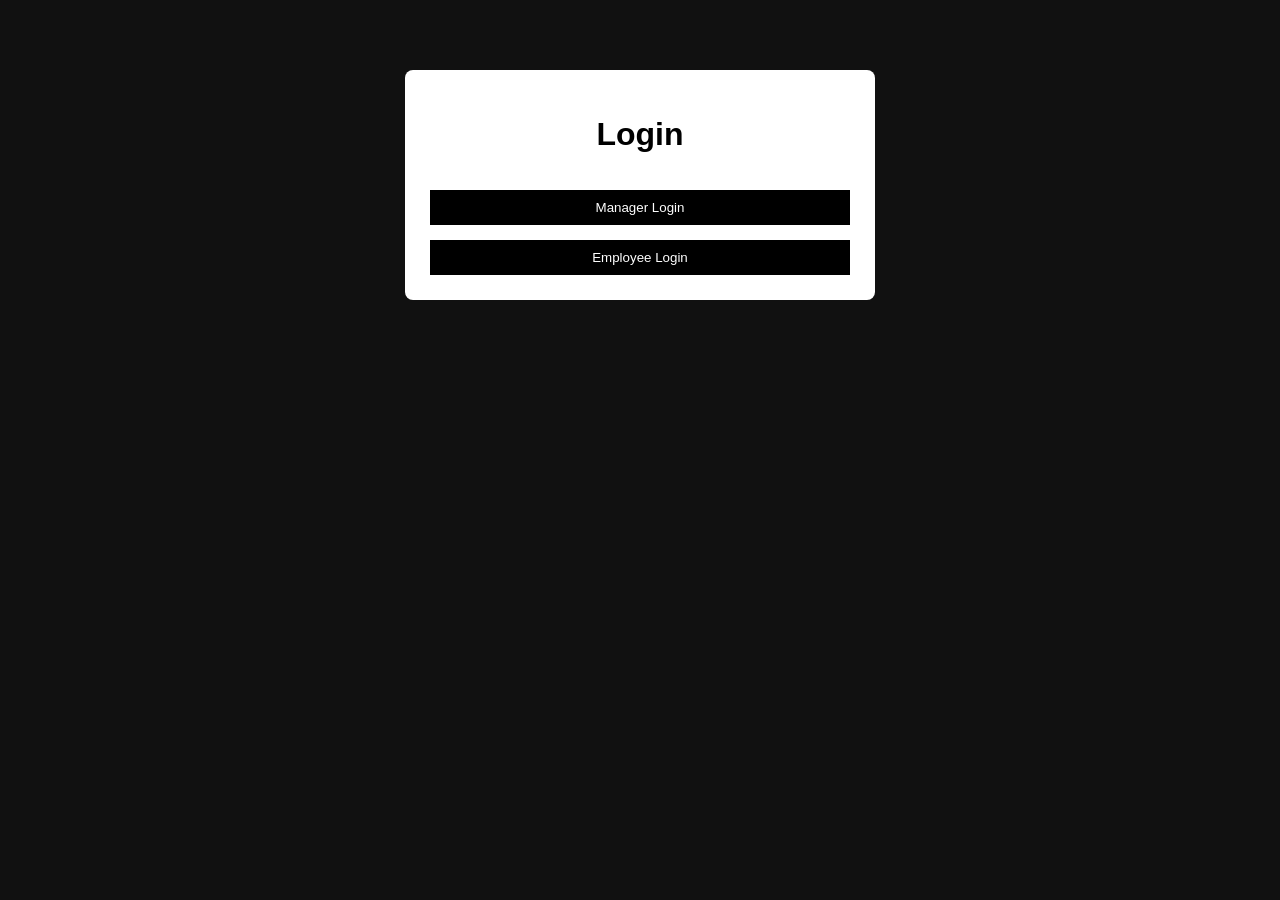
<file: ai_resume/index.html>
<!DOCTYPE html>
<html>
<head>
    <title>Login</title>
    <link rel="stylesheet" href="style.css">
</head>
<body>

<div class="container">
    <h1>Login</h1>
    <button onclick="login('manager')">Manager Login</button>
    <button onclick="login('employee')">Employee Login</button>
</div>

<script src="script.js"></script>
</body>
</html>
</file>
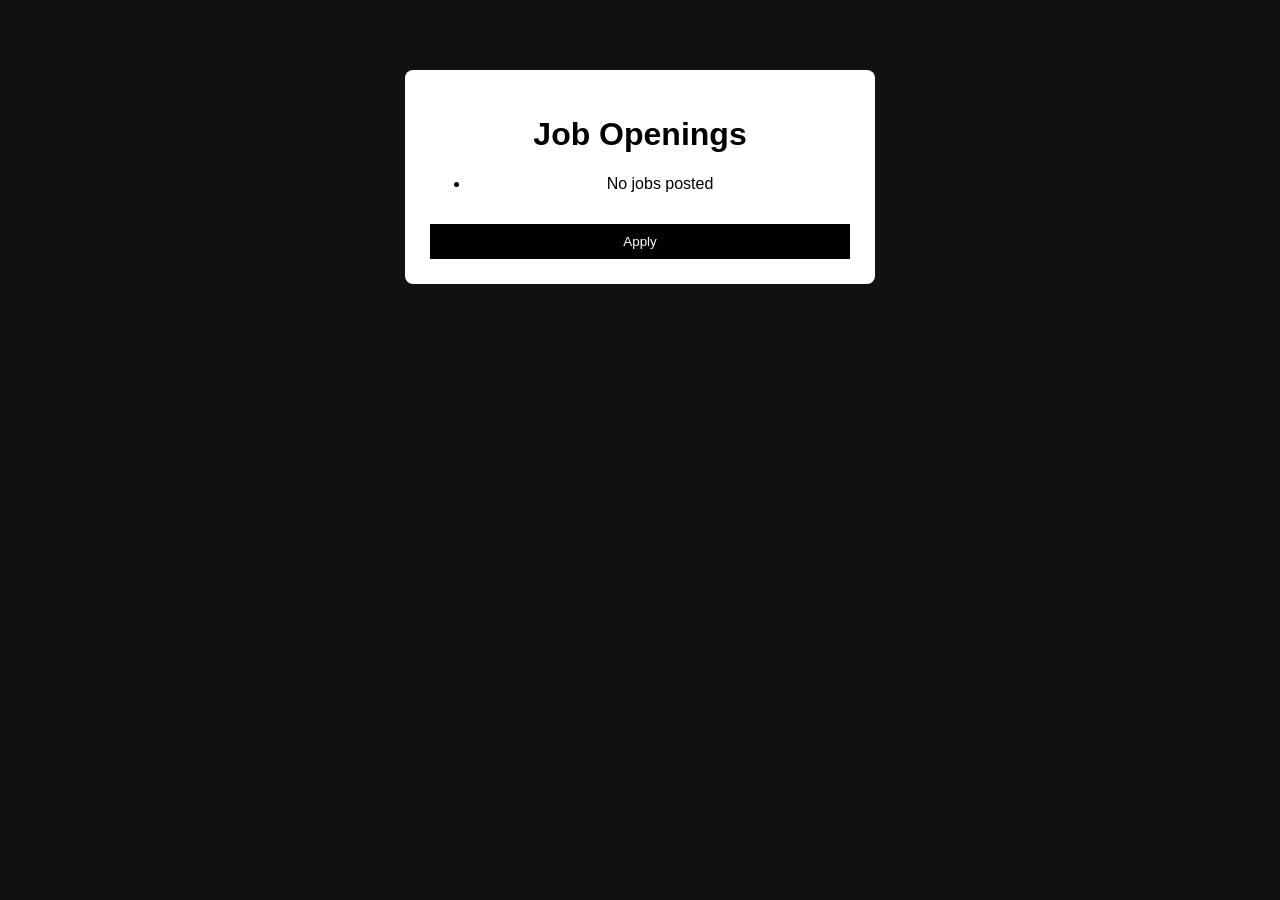
<file: ai_resume/feed.html>
<!DOCTYPE html>
<html>
<head>
    <title>Job Feed</title>
    <link rel="stylesheet" href="style.css">
</head>
<body>

<div class="container">
    <h1>Job Openings</h1>

    <ul id="jobSkills"></ul>

    <button onclick="applyJob()">Apply</button>
</div>

<script>
const skills = localStorage.getItem("jobSkills");
const ul = document.getElementById("jobSkills");

if (!skills) {
    ul.innerHTML = "<li>No jobs posted</li>";
} else {
    skills.split(",").forEach(s =>
        ul.innerHTML += `<li>${s.trim()}</li>`
    );
}

function applyJob() {
    window.location.href = "upload.html";
}
</script>

</body>
</html>
</file>
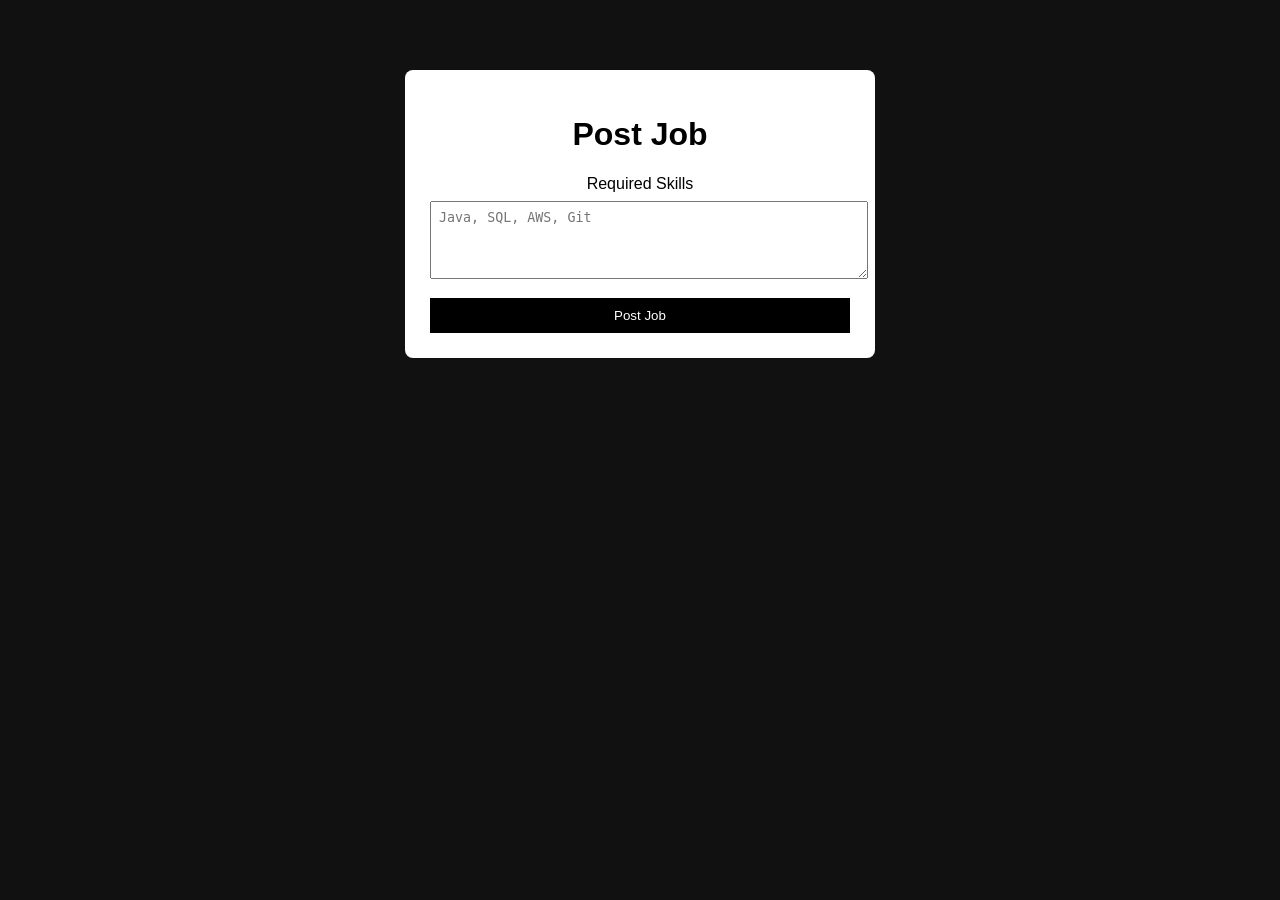
<file: ai_resume/manager.html>
<!DOCTYPE html>
<html>
<head>
    <title>Manager</title>
    <link rel="stylesheet" href="style.css">
</head>
<body>

<div class="container">
    <h1>Post Job</h1>

    <label>Required Skills</label>
    <textarea id="skills" rows="4"
        placeholder="Java, SQL, AWS, Git"></textarea>

    <button onclick="saveJob()">Post Job</button>
</div>

<script src="script.js"></script>
</body>
</html>
</file>
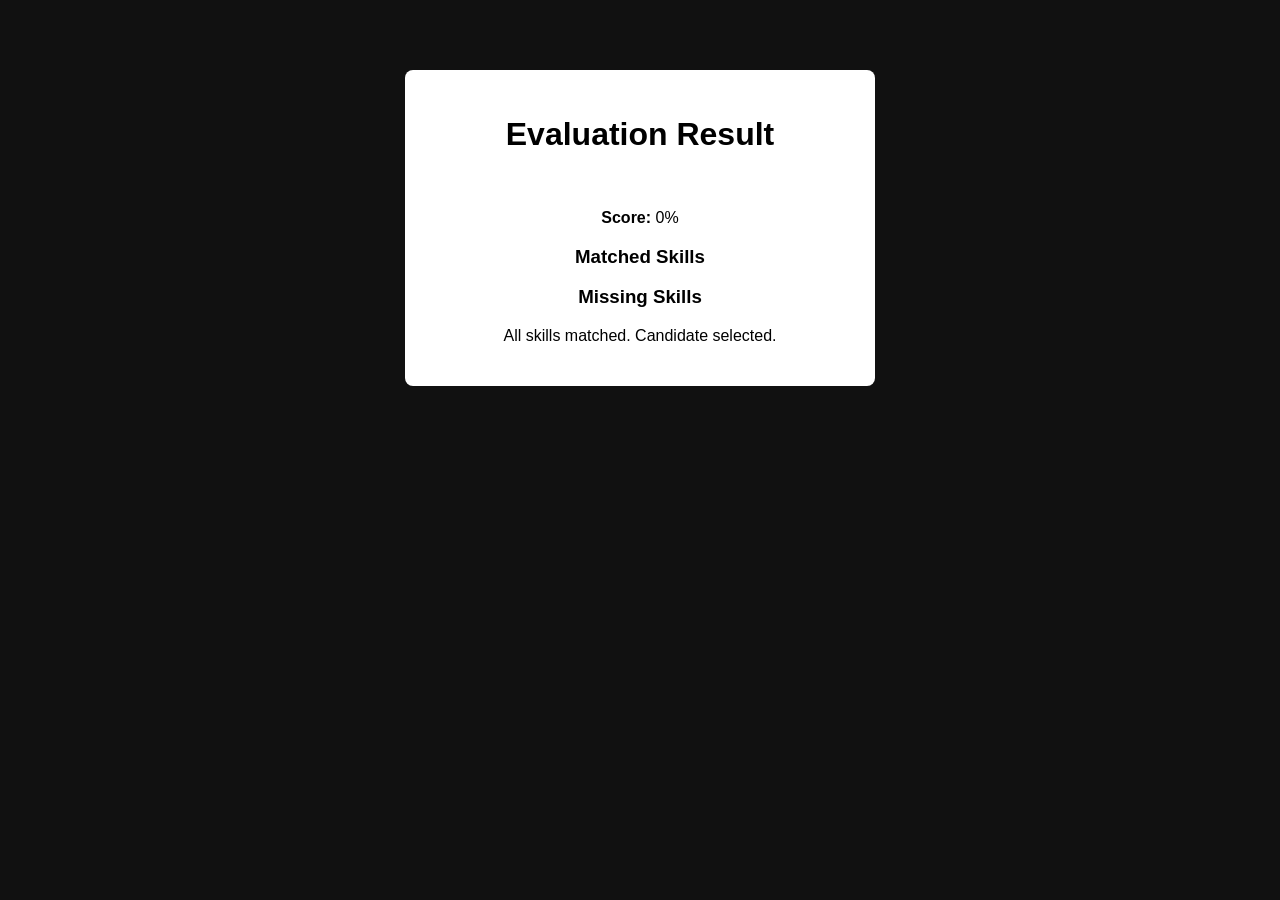
<file: ai_resume/result.html>
<!DOCTYPE html>
<html>
<head>
    <title>Result</title>
    <link rel="stylesheet" href="style.css">
</head>
<body>

<div class="container">
    <h1>Evaluation Result</h1>

    <img id="finalPhoto" style="width:100%; margin-bottom:10px;">

    <p><strong>Score:</strong> <span id="score"></span>%</p>

    <h3>Matched Skills</h3>
    <ul id="found"></ul>

    <h3>Missing Skills</h3>
    <ul id="missing"></ul>

    <p id="feedback"></p>
</div>

<script>
const found = JSON.parse(localStorage.getItem("found")) || [];
const missing = JSON.parse(localStorage.getItem("missing")) || [];
const confidence = JSON.parse(localStorage.getItem("confidence")) || {};
const score = localStorage.getItem("score") || 0;
const photo = localStorage.getItem("profilePhoto");

document.getElementById("score").innerText = score;

if (photo) document.getElementById("finalPhoto").src = photo;

found.forEach(s =>
    document.getElementById("found").innerHTML +=
    `<li>${s} — ${confidence[s]}</li>`
);

missing.forEach(s =>
    document.getElementById("missing").innerHTML += `<li>${s}</li>`
);

document.getElementById("feedback").innerText =
    missing.length === 0
    ? "All skills matched. Candidate selected."
    : "Improve missing skills to increase chances.";
</script>

</body>
</html>
</file>
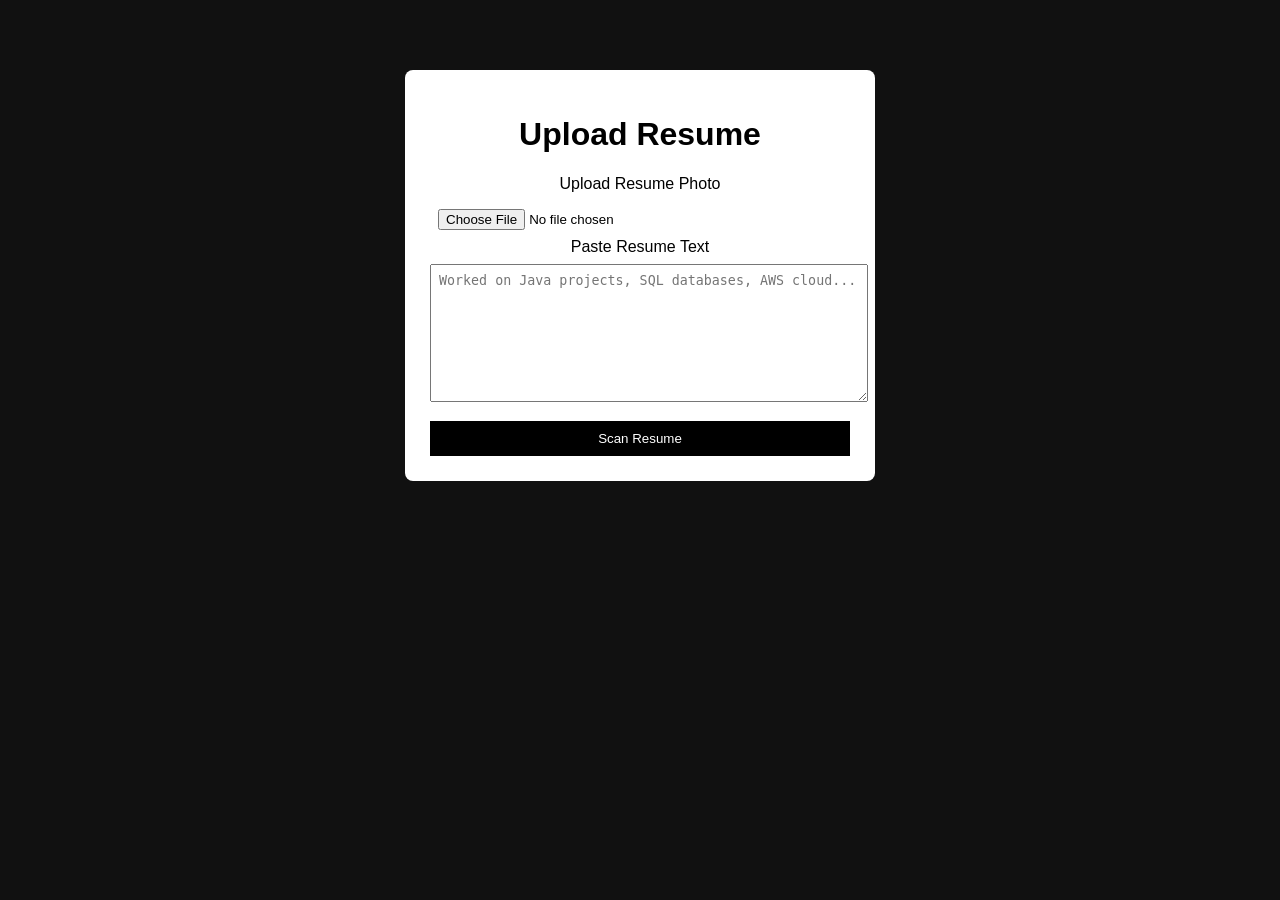
<file: ai_resume/upload.html>
<!DOCTYPE html>
<html>
<head>
    <title>Upload Resume</title>
    <link rel="stylesheet" href="style.css">
</head>
<body>

<div class="container">
    <h1>Upload Resume</h1>

    <label>Upload Resume Photo</label>
    <input type="file" accept="image/*" onchange="loadPhoto(event)">
    <img id="photoPreview" style="display:none; width:100%; margin-top:10px;">

    <label>Paste Resume Text</label>
    <textarea id="resumeText" rows="8"
    placeholder="Worked on Java projects, SQL databases, AWS cloud..."></textarea>

    <button onclick="scanResume()">Scan Resume</button>
</div>

<script src="script.js"></script>
</body>
</html>
</file>
<file: ai_resume/style.css>
body {
    font-family: Arial, sans-serif;
    background: #111;
    color: #fff;
    margin: 0;
}

.container {
    width: 420px;
    margin: 70px auto;
    background: #fff;
    color: #000;
    padding: 25px;
    border-radius: 8px;
    text-align: center;
}

textarea, input {
    width: 100%;
    padding: 8px;
    margin-top: 8px;
}

button {
    margin-top: 15px;
    padding: 10px;
    width: 100%;
    background: #000;
    color: #fff;
    border: none;
    cursor: pointer;
}

button:hover {
    background: #333;
}
</file>
